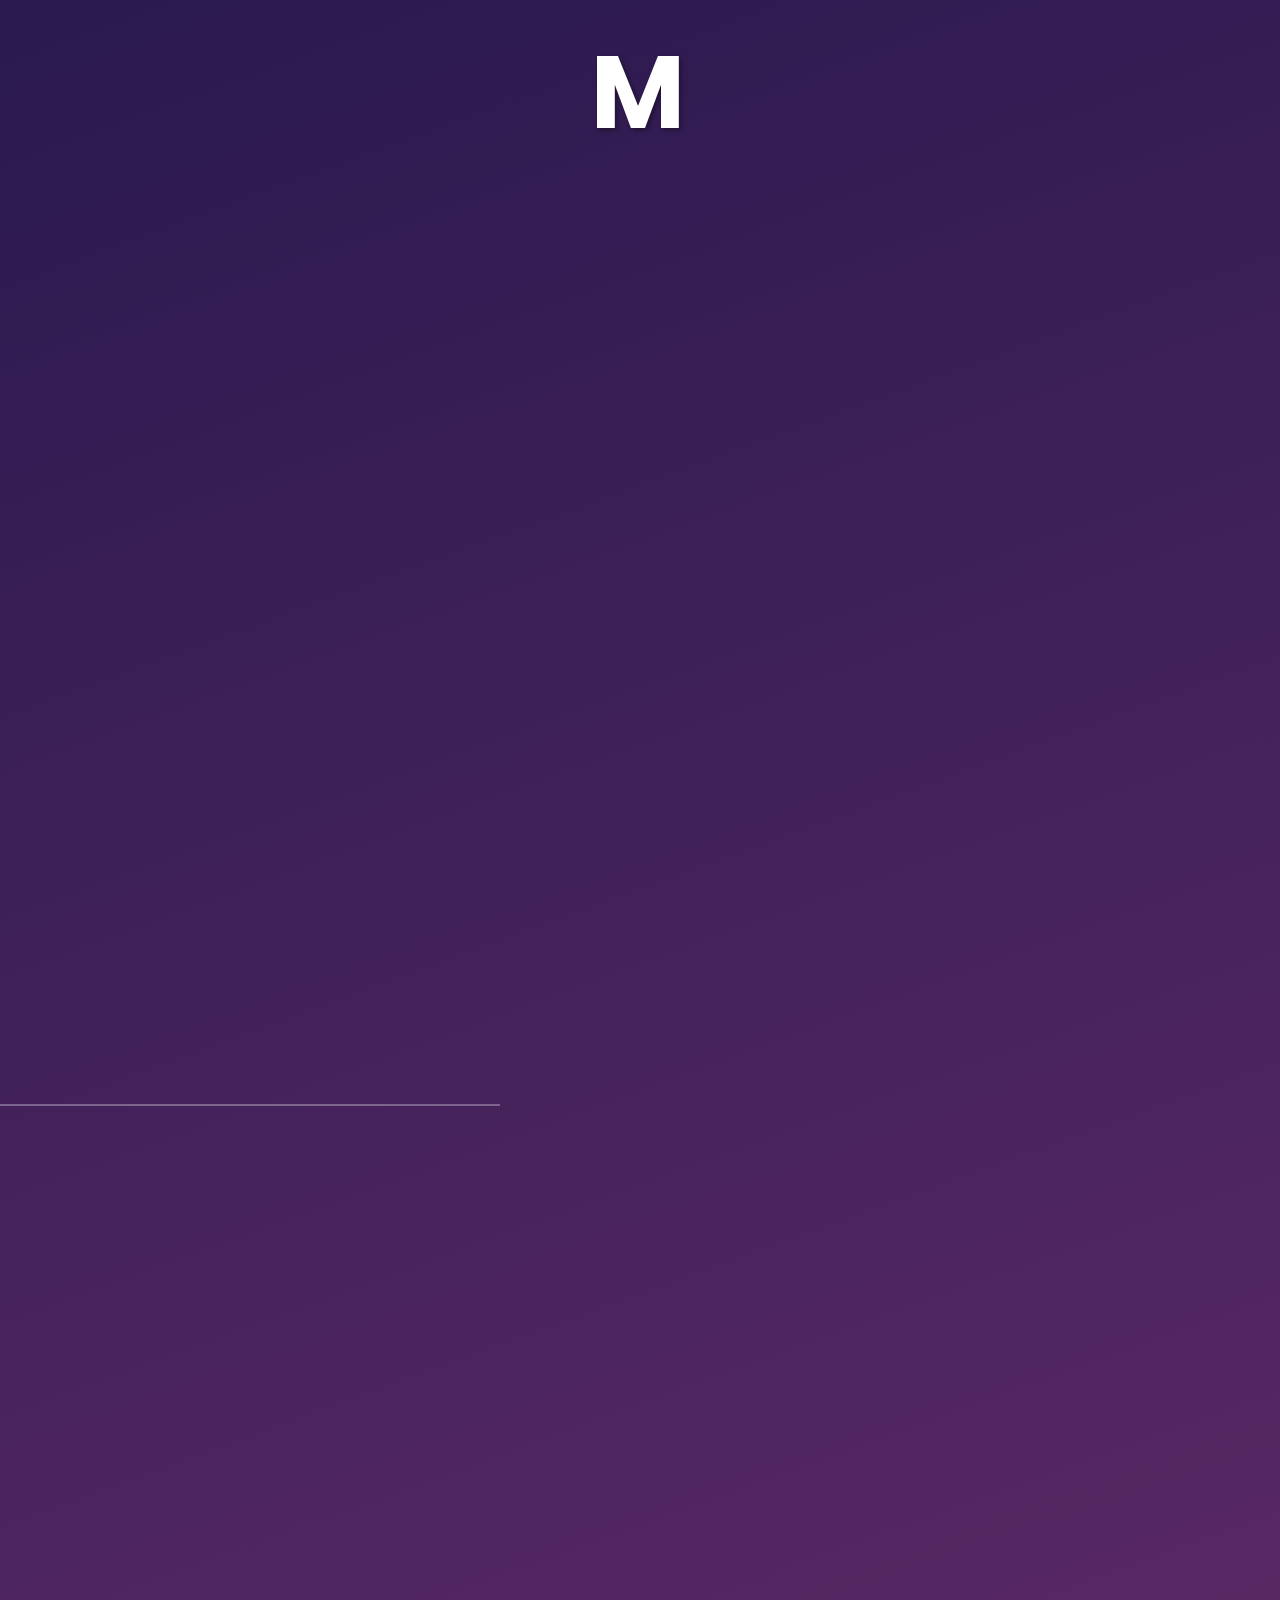
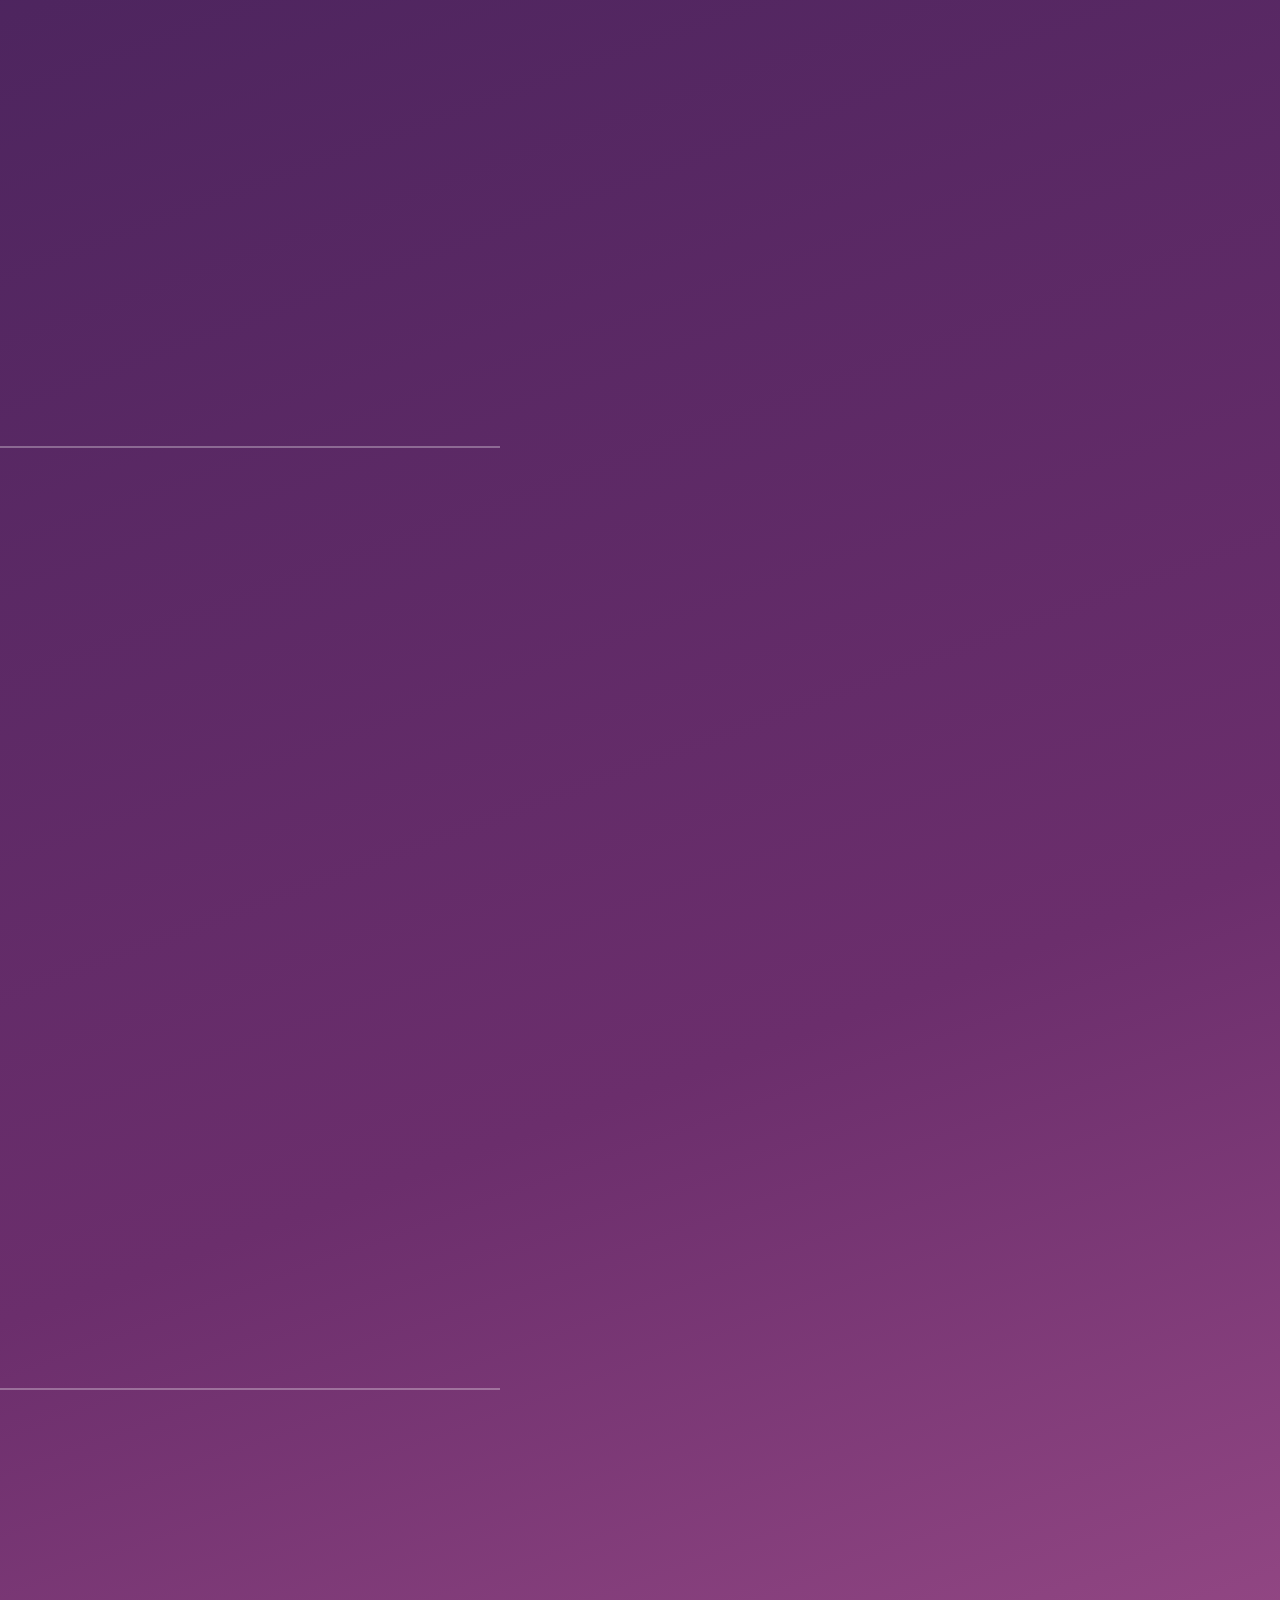
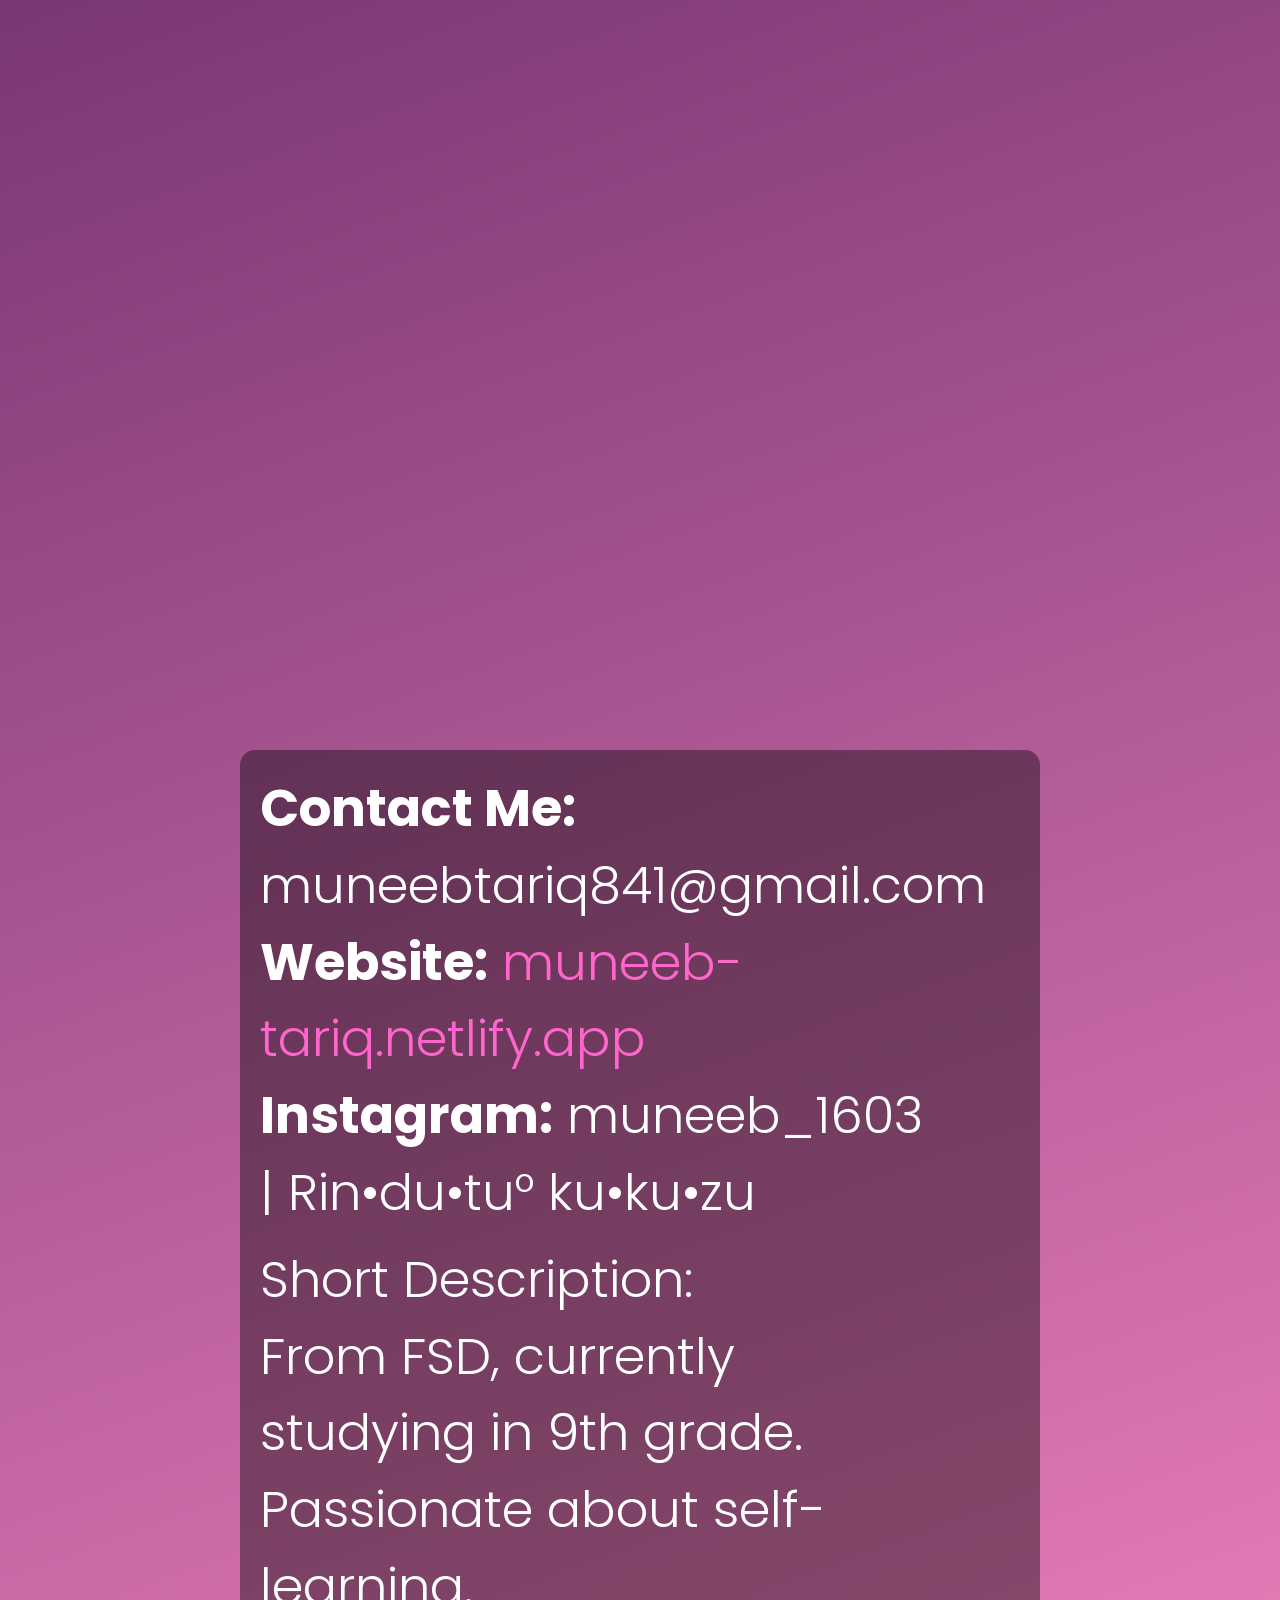
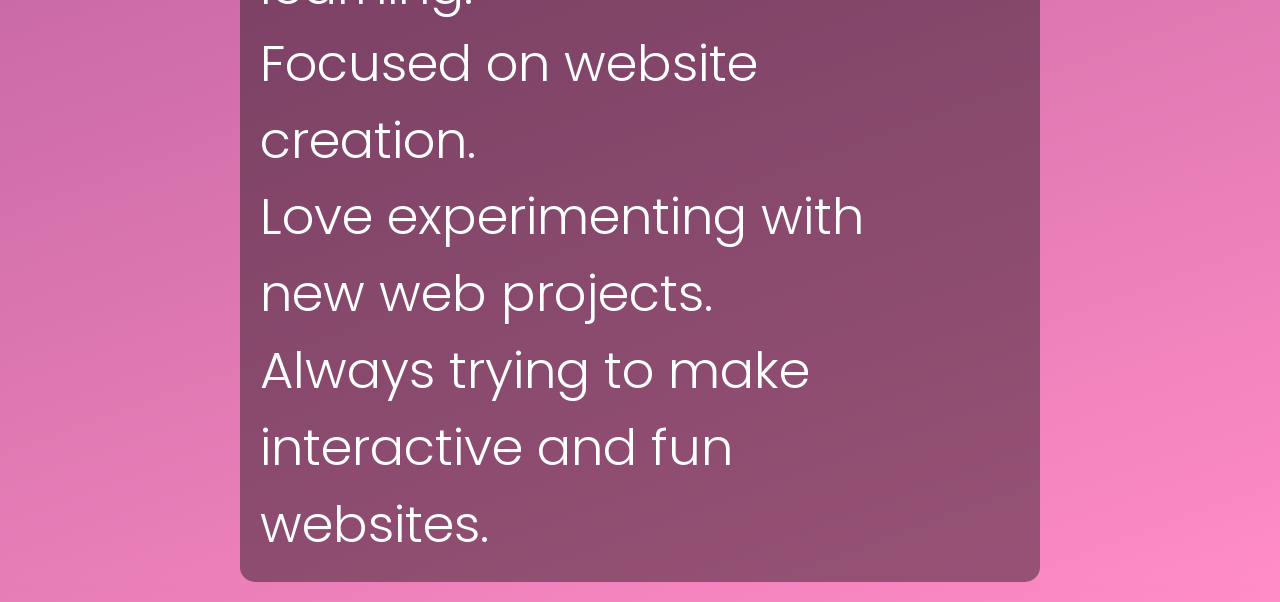
<file: index.html>
<!DOCTYPE html>
<html lang="en">
<head>
<meta charset="UTF-8">
<meta name="viewport" content="width=device-width, initial-scale=1.0">
<title>BTS Gift Website</title>
<link href="https://fonts.googleapis.com/css2?family=Poppins:wght@300;500;700&display=swap" rel="stylesheet">

<style>
*{margin:0;padding:0;box-sizing:border-box;font-family:'Poppins',sans-serif;}
html,body{scroll-behavior:smooth;background:linear-gradient(160deg,#2a1a4f,#6b2e6c,#ff8cc6);color:white;text-align:center;}

/* Header */
header{
  padding:15px 10px;
  font-size:8vw; /* responsive header */
  font-weight:700;
  letter-spacing:5px;
  text-shadow:2px 2px 5px rgba(0,0,0,0.4);
}

/* Sections */
.section{
  min-height:100vh;
  display:flex;
  flex-direction:column;
  justify-content:center;
  align-items:center;
  padding:5vw 5%;
  opacity:0;
  transform:translateY(20px);
  transition:all 1s ease;
}

/* Divider Line */
.divider{
  width:90%;
  max-width:500px;
  height:2px;
  background:white;
  margin:20px 0;
  opacity:0.3;
}

/* Headers & Paragraphs */
h2{margin-bottom:15px;font-weight:700;font-size:6vw;}
p{font-weight:300;line-height:1.5; max-width:90%; font-size:4vw;}

/* Gift Icon */
.gift{
  font-size:12vw;
  cursor:pointer;
  margin-top:20px;
  animation:bounce 1.5s infinite;
}
@keyframes bounce{50%{transform:translateY(-10px);}}

/* Fireworks */
.firework{
  position:absolute;
  font-size:6vw;
  animation:explode 1s ease-out forwards;
}
@keyframes explode{0%{transform:scale(0);}100%{transform:scale(3);opacity:0;}}

/* Subtle Particles */
.particle{
  position:absolute;
  width:3vw; height:3vw;
  background:rgba(255,255,255,0.7);
  border-radius:50%;
  animation:fall 5s linear infinite;
}
@keyframes fall{0%{transform:translateY(-10vh);}100%{transform:translateY(110vh);}}

/* Footer */
footer{
  background:rgba(0,0,0,0.4);
  padding:20px;
  border-radius:15px;
  width:90%;
  max-width:800px;
  margin:40px auto 20px auto;
  text-align:left;
}
footer a{color:#ff66cc;text-decoration:none;}
footer a:hover{text-decoration:underline;}
</style>
</head>
<body>

<!-- Header -->
<header>M</header>

<!-- Section 1: Welcome -->
<div class="section" id="welcome">
  <h2>Happy Birthday 🎁</h2>
  <p>Welcome to your BTS-themed gift website! Scroll down to see your surprise.</p>
</div>
<div class="divider"></div>

<!-- Section 2: About -->
<div class="section" id="about">
  <h2>About</h2>
  <p>Here is your birthday: 17 March 2026</p>
</div>
<div class="divider"></div>

<!-- Section 3: Gift -->
<div class="section" id="giftSection">
  <h2>Special Gift 🎁</h2>
  <div class="gift" onclick="openGift()">🎁</div>
  <p>Click the gift to see your surprise!</p>
</div>
<div class="divider"></div>

<!-- Section 4: Extra Message -->
<div class="section" id="messageSection">
  <h2>Message</h2>
  <p>If you need any type of website to prank or surprise your friends, just tell me 😊<br>
     This is only a little gift for you!</p>
</div>

<!-- Footer -->
<footer>
  <p><strong>Contact Me:</strong> muneebtariq841@gmail.com</p>
  <p><strong>Website:</strong> <a href="https://muneeb-tariq.netlify.app" target="_blank">muneeb-tariq.netlify.app</a></p>
  <p><strong>Instagram:</strong> muneeb_1603 | Rin•du•tu° ku•ku•zu</p>
  <p style="margin-top:10px;">
    Short Description:<br>
    From FSD, currently studying in 9th grade.<br>
    Passionate about self-learning.<br>
    Focused on website creation.<br>
    Love experimenting with new web projects.<br>
    Always trying to make interactive and fun websites.
  </p>
</footer>

<script>
// Section fade-in
const sections=document.querySelectorAll('.section');
function revealSections(){
  const trigger=window.innerHeight*0.85;
  sections.forEach(s=>{
    if(s.getBoundingClientRect().top<trigger){s.classList.add('visible');}
  });
}
window.addEventListener('scroll',revealSections);
window.addEventListener('load',revealSections);

// Gift + Fireworks
function openGift(){
  alert("A little surprise just for you 🎉✨");
  for(let i=0;i<20;i++){
    let f=document.createElement('div');
    f.className='firework';
    f.innerHTML='🎆';
    f.style.left=Math.random()*100+'vw';
    f.style.top=Math.random()*100+'vh';
    document.body.appendChild(f);
    setTimeout(()=>f.remove(),1200);
  }
}

// Floating particles
setInterval(()=>{
  let p=document.createElement('div');
  p.className='particle';
  p.style.left=Math.random()*100+'vw';
  p.style.top='-10vh';
  document.body.appendChild(p);
  setTimeout(()=>p.remove(),5000);
},400);
</script>

</body>
</html>
</file>
